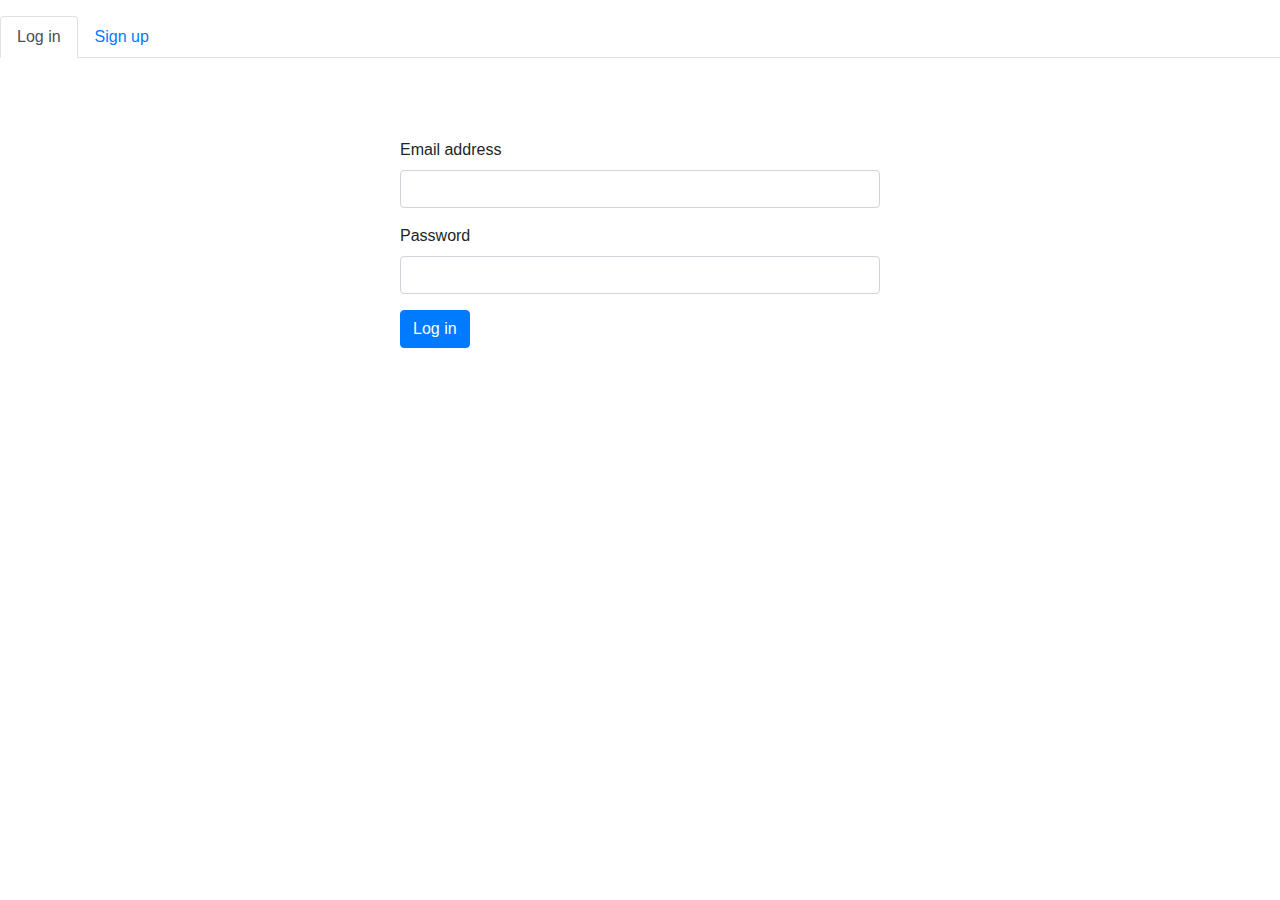
<file: app/templates/index.html>
<!DOCTYPE html>
<html lang="en">
  <head>
    <meta charset="UTF-8" />
    <meta name="viewport" content="width=<device-width>, initial-scale=1.0" />
    <link
      rel="stylesheet"
      href="https://stackpath.bootstrapcdn.com/bootstrap/4.5.2/css/bootstrap.min.css"
      integrity="sha384-JcKb8q3iqJ61gNV9KGb8thSsNjpSL0n8PARn9HuZOnIxN0hoP+VmmDGMN5t9UJ0Z"
      crossorigin="anonymous"
    />

    <!-- <link rel="stylesheet" href={{ url_for('static',
    filename='/css/style.css')}}> -->
    <link rel="stylesheet" href="../static/css/style.css" />
    <title>Document</title>
  </head>
  <body>
    
    </div>
  
    <ul class="nav nav-tabs" id="register-tabs">
      <li class="nav-item">
        <a class="nav-link active" id="login-btn" href="#">Log in</a>
      </li>
      <li class="nav-item">
        <a class="nav-link" id="signup-btn" href="#">Sign up</a>
      </li>
    </ul>
    <div id="register">
      <div id="login">
        <form action="/login" method="POST">
          <div class="form-group">
            <label for="email">Email address</label>
            <input type="email" class="form-control" name="email" id="email" aria-describedby="emailHelp">
          </div>
          <div class="form-group">
            <label for="pw">Password</label>
            <input type="password" name="pw" class="form-control" id="pw">
          </div>
          
          <button type="submit" class="btn btn-primary">Log in</button>
        </form>
      </div>
  
      <div id="signup" style="display: none;">
        <form action="/signup" method="POST">
          <div class="form-group">
            <label for="name">Name</label>
            <input type="text" class="form-control" name="name" id="name" aria-describedby="emailHelp">
          </div>
          <div class="form-group">
            <label for="email">Email address</label>
            <input type="email" class="form-control" name="email" id="email" aria-describedby="emailHelp">
            <small id="emailHelp" class="form-text text-muted">We'll never share your email with anyone else.</small>
          </div>
          <div class="form-group">
            <label for="pw">Password</label>
            <input type="password" name="pw" class="form-control" id="pw">
          </div>
   
          <button type="submit" class="btn btn-primary">Sign up</button>
        </form>
      </div>
  
    </div>
   
    <script
      src="https://code.jquery.com/jquery-3.5.1.slim.min.js"
      integrity="sha384-DfXdz2htPH0lsSSs5nCTpuj/zy4C+OGpamoFVy38MVBnE+IbbVYUew+OrCXaRkfj"
      crossorigin="anonymous"
    ></script>
    <script
      src="https://cdn.jsdelivr.net/npm/popper.js@1.16.1/dist/umd/popper.min.js"
      integrity="sha384-9/reFTGAW83EW2RDu2S0VKaIzap3H66lZH81PoYlFhbGU+6BZp6G7niu735Sk7lN"
      crossorigin="anonymous"
    ></script>
    <script
      src="https://stackpath.bootstrapcdn.com/bootstrap/4.5.2/js/bootstrap.min.js"
      integrity="sha384-B4gt1jrGC7Jh4AgTPSdUtOBvfO8shuf57BaghqFfPlYxofvL8/KUEfYiJOMMV+rV"
      crossorigin="anonymous"
    ></script>

    <script>
      var login_btn = document.getElementById("login-btn");
      var signup_btn = document.getElementById("signup-btn");
      var login = document.getElementById("login");
      var signup = document.getElementById("signup");
      login_btn.onclick = function(){
        login.style.display="block";
        signup.style.display="none";
        login_btn.className = "nav-link active";
        signup_btn.className = "nav-link"
      }
      signup_btn.onclick = function(){
        signup.style.display="block";
        login.style.display="none";
        login_btn.className = "nav-link";
        signup_btn.className = "nav-link active"
      }

    </script>
    <script src="//ajax.googleapis.com/ajax/libs/jquery/1.9.1/jquery.min.js"></script>
  </body>
</html>
</file>
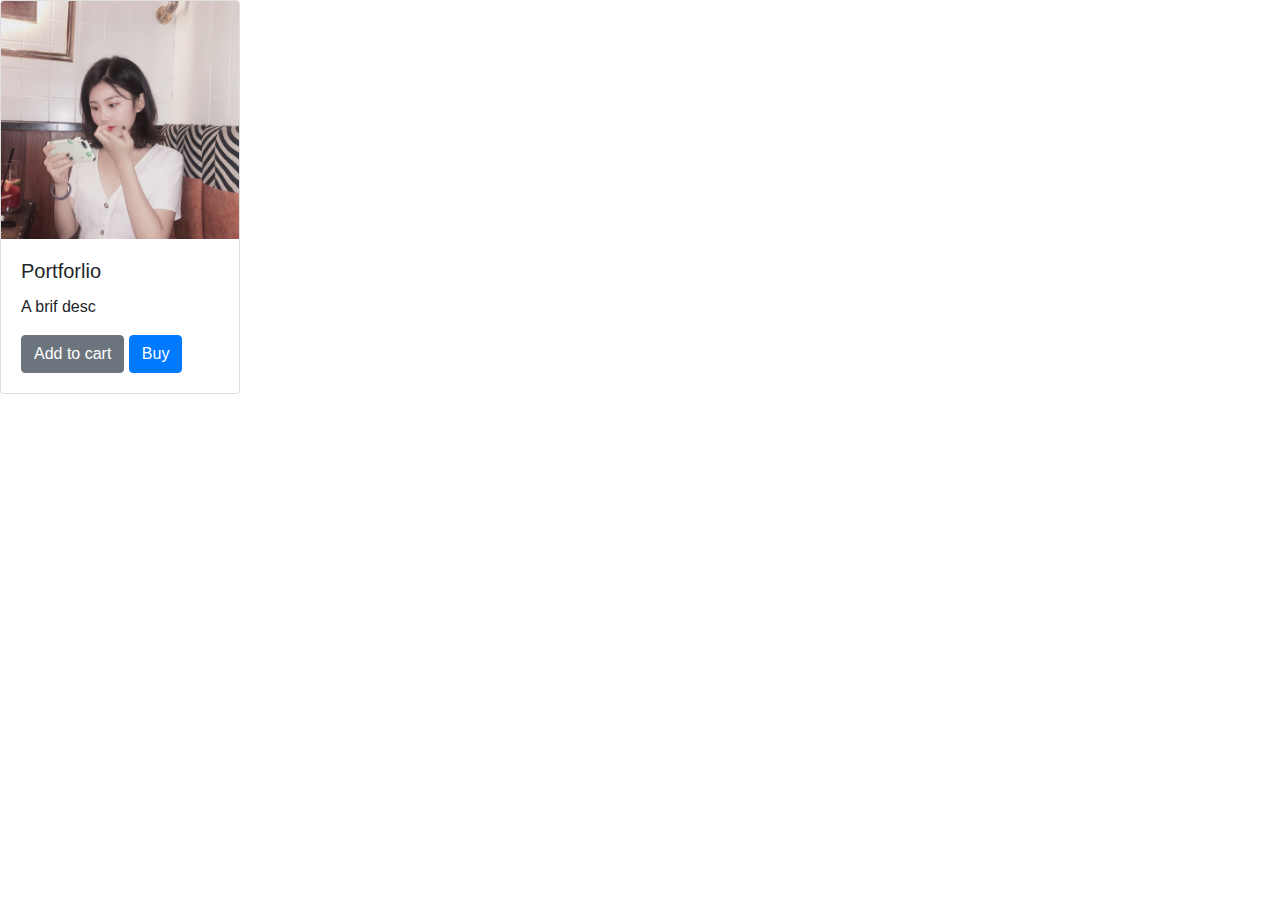
<file: imgRepo/templates/index.html>
<!DOCTYPE html>
<html lang="en">
  <head>
    <meta charset="UTF-8" />
    <meta name="viewport" content="width=<device-width>, initial-scale=1.0" />
    <link
      rel="stylesheet"
      href="https://stackpath.bootstrapcdn.com/bootstrap/4.5.2/css/bootstrap.min.css"
      integrity="sha384-JcKb8q3iqJ61gNV9KGb8thSsNjpSL0n8PARn9HuZOnIxN0hoP+VmmDGMN5t9UJ0Z"
      crossorigin="anonymous"
    />

    <!-- <link rel="stylesheet" href={{ url_for('static',
    filename='/css/style.css')}}> -->
    <link rel="stylesheet" href="../static/css/style.css" />
    <title>Document</title>
  </head>
  <body>
    <div id="menu"></div>
    <div class="card" style="width: 15rem">
      <img src="../../portrait.jpg" class="card-img-top" alt="..." />
      <div class="card-body">
        <h5 class="card-title">Portforlio</h5>
        <p class="card-text">A brif desc</p>
        <a href="#" class="btn btn-secondary">Add to cart</a>
        <a href="#" class="btn btn-primary">Buy</a>
      </div>
    </div>

    <script
      src="https://code.jquery.com/jquery-3.5.1.slim.min.js"
      integrity="sha384-DfXdz2htPH0lsSSs5nCTpuj/zy4C+OGpamoFVy38MVBnE+IbbVYUew+OrCXaRkfj"
      crossorigin="anonymous"
    ></script>
    <script
      src="https://cdn.jsdelivr.net/npm/popper.js@1.16.1/dist/umd/popper.min.js"
      integrity="sha384-9/reFTGAW83EW2RDu2S0VKaIzap3H66lZH81PoYlFhbGU+6BZp6G7niu735Sk7lN"
      crossorigin="anonymous"
    ></script>
    <script
      src="https://stackpath.bootstrapcdn.com/bootstrap/4.5.2/js/bootstrap.min.js"
      integrity="sha384-B4gt1jrGC7Jh4AgTPSdUtOBvfO8shuf57BaghqFfPlYxofvL8/KUEfYiJOMMV+rV"
      crossorigin="anonymous"
    ></script>
    <script src="//ajax.googleapis.com/ajax/libs/jquery/1.9.1/jquery.min.js"></script>
  </body>
</html>
</file>
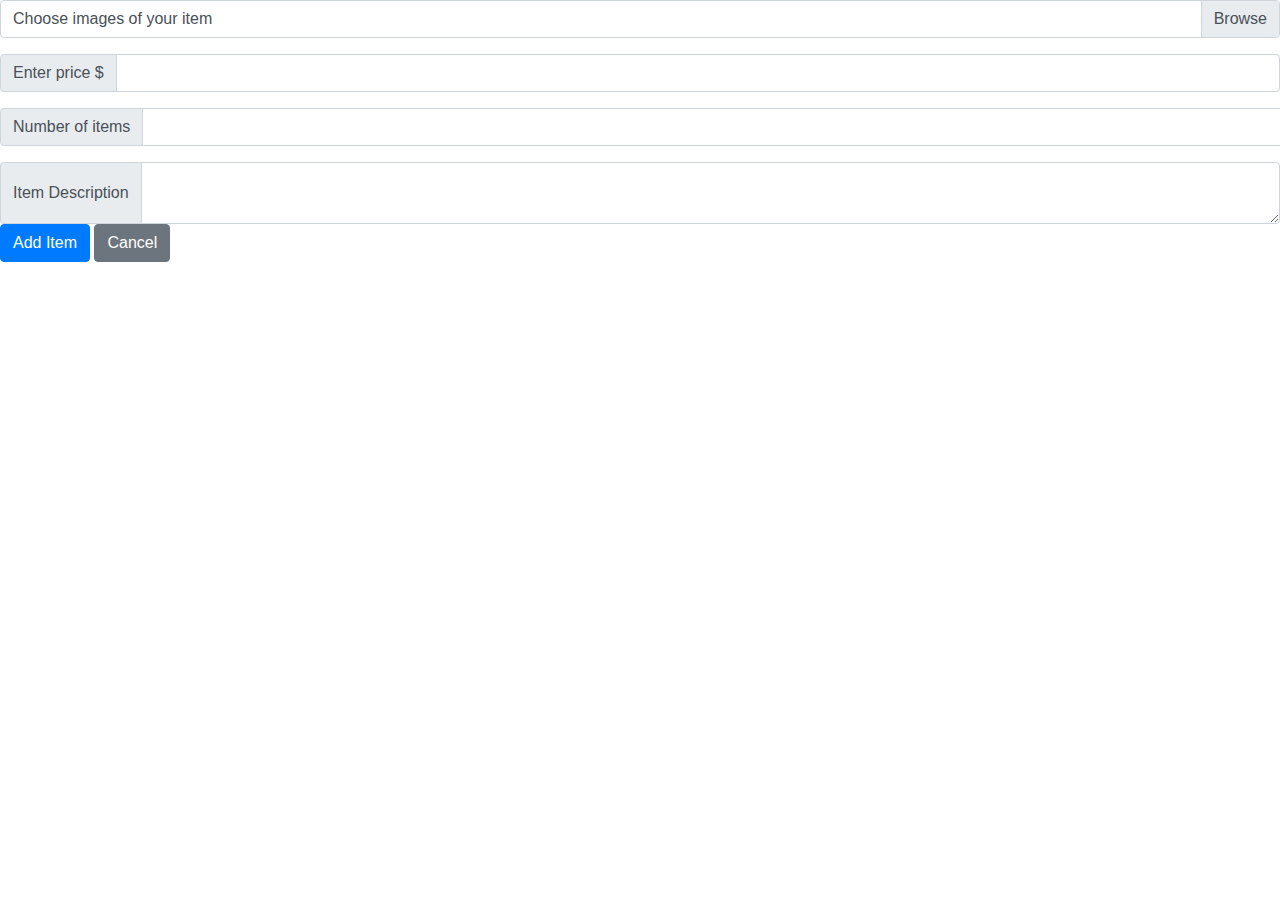
<file: app/templates/upload.html>
<!DOCTYPE html>
<html lang="en">
  <head>
    <meta charset="UTF-8" />
    <link
      rel="stylesheet"
      href="https://stackpath.bootstrapcdn.com/bootstrap/4.5.2/css/bootstrap.min.css"
      integrity="sha384-JcKb8q3iqJ61gNV9KGb8thSsNjpSL0n8PARn9HuZOnIxN0hoP+VmmDGMN5t9UJ0Z"
      crossorigin="anonymous"
    />
    <meta name="viewport" content="width=device-width, initial-scale=1.0" />
    <title>Document</title>
  </head>
  <body>
    <form action="/home/upload" enctype="multipart/form-data" method="POST">
      
      <div class="input-group mb-3">
        <div class="custom-file">
          <input type="file" class="custom-file-input" id="pic" name='pic'>
          <label class="custom-file-label" for="inputGroupFile02" aria-describedby="inputGroupFileAddon02" >Choose images of your item</label>
        </div>
      </div>
      
      <div class="input-group mb-3">
        <div class="input-group-prepend">
          <span class="input-group-text">Enter price $</span>
        </div>
        <input type="text" name="item_price" class="form-control" aria-label="Amount (to the nearest dollar)">
      </div>

      <div class="input-group mb-3">
        <div class="input-group-prepend">
          <span class="input-group-text">Number of items</span>
        </div>
        <input name="item_num" type="text" class="form-control" aria-label="">
        <div class="input-group-append">
        </div>
      </div>

      <div class="input-group">
        <div class="input-group-prepend">
          <span class="input-group-text">Item Description</span>
        </div>
        <textarea class="form-control" id="item_desc" name="item_desc" aria-label=""></textarea>
      </div>

      <input class="btn btn-primary" type="submit" value="Add Item" />
      <a class="btn btn-secondary" href="/home" role="button">Cancel</a>
    </form>


    
  </body>
</html>
</file>
<file: app/static/css/style.css>
.img-fluid{
  padding-top:3rem;
  padding-left: 10rem;
  padding-right: 15rem;
}

#add-btn{
  margin-top: 1rem;
  margin-right: 1rem;
  margin-left: 2rem;
}

#register {
  padding-top: 5rem;
  padding-left: 25rem;
  padding-right: 25rem;
}
.jumbotron{
  background-color: transparent;
}
#register-tabs{ 
  margin-top: 1rem;
}

.card{
  height: 40vm;
}
.card-img-top {
  width: 100%;
  /* height: 40vw; */
  object-fit: cover;
}

.col{
  margin-top: 2rem;
  margin-left: 2rem;
  margin-right: 1rem;
}

.cart-item{
  height: 20rem;
  display: inline-block;
}
</file>
<file: imgRepo/static/css/style.css>
#path {
  position: fixed;
  width: 100%;
}
.figure {
  margin-top: 2rem;
  margin-left: 15rem;
  margin-right: 4rem;
}
</file>
